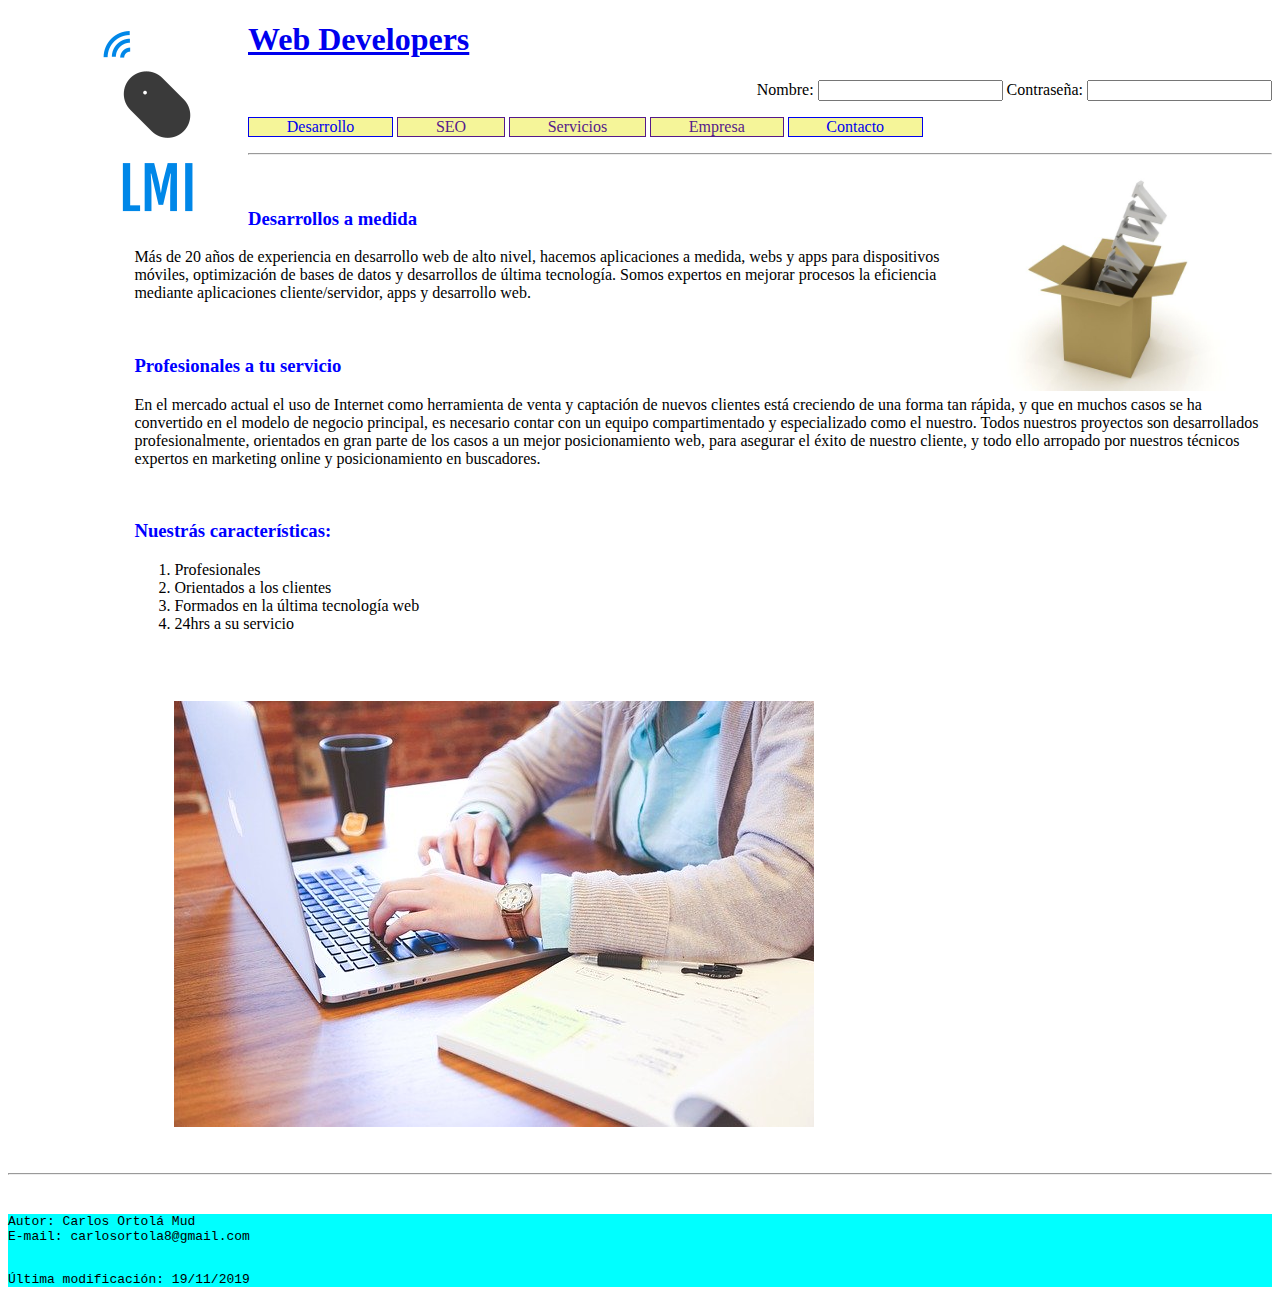
<file: index.html>
<!DOCTYPE html>
<html lang="en">
<head>
    <meta charset="UTF-8">
    <meta name="viewport" content="width=device-width, initial-scale=1.0">
    <meta http-equiv="X-UA-Compatible" content="ie=edge">
    <!--Link a hoja de estilos-->
    <link rel="stylesheet" href="estilos.css" type="text/css">
    <title>Examen 1 Eval</title>
</head>
<body>
    <header>
        <!--Imágen y título de la página con un link a la página inicial-->
        <a href="index.html">
        <figure>
            <img id="img1" src="IMG/logo.png" alt="">
        </figure>
        <h1>Web Developers</h1>
        </a>

        <!--formulario para el acceso-->
        <p id="acceso">Nombre: <input type="text" name="nombre" required> Contraseña: <input type="password" name="contraseña"></p>
 
        <!--Lista del menú-->
        <ul>
            <a href="desarrollo.html"><li class="menu">Desarrollo</li></a>
            <a href=""><li class="menu">SEO</li></a>
            <a href=""><li class="menu">Servicios</li></a>
            <a href=""><li class="menu">Empresa</li></a>
            <a href="contacto.html"><li class="menu">Contacto</li></a>
        </ul>
        <hr>
    </header>
    <main>
        <!--Imagen flotante a la derecha del la página-->

        <figure>
            <img id="img2" src="IMG/box.jpg" alt="">
        </figure>
        <br>
        <!--Secciones de párrafos explicativos de la web-->
        <section>
        <h3>Desarrollos  a medida</h3>
        <p>Más de 20 años de experiencia en desarrollo web de alto nivel, hacemos aplicaciones a medida, webs y apps para dispositivos móviles, optimización de bases de datos 
            y desarrollos de última tecnología. Somos expertos en mejorar procesos la eficiencia mediante aplicaciones cliente/servidor, apps y desarrollo web.</p>
        </section>
        <br>
        <section>
        <h3>Profesionales a tu servicio</h3>
        <p>En el mercado actual el uso de Internet como herramienta de venta y captación de nuevos clientes está creciendo de una forma tan rápida, y que en muchos casos se ha convertido 
            en el modelo de negocio principal, es necesario contar con un equipo compartimentado y especializado como el nuestro. Todos nuestros proyectos son desarrollados profesionalmente, 
            orientados en gran parte de los casos a un mejor posicionamiento web, para asegurar el éxito de nuestro cliente, 
            y todo ello arropado por nuestros técnicos expertos en marketing online y posicionamiento en buscadores.</p>
        </section>
        <br>
        <section>
            <h3>Nuestrás características:</h3>
            <ol>
                <li>Profesionales</li>
                <li>Orientados a los clientes</li>
                <li>Formados en la última tecnología web</li>
                <li>24hrs a su servicio</li>
            </ol>
        </section>
        <br><br>
        <!--Imagen del final del cuerpo de la página-->
        <figure>
            <p><img id="img3" src="IMG/student.jpg" alt=""></p>
        </figure>
        <br>
    </main>
    <hr><br>
    <!--Pié de página con el autor, el nombre y la última fecha de modificación-->
    <footer>
        <pre>Autor: Carlos Ortolá Mud
E-mail: carlosortola8@gmail.com
        </pre>
        <pre>Última modificación: 19/11/2019</pre>
    </footer>

</body>
</html>
</file>
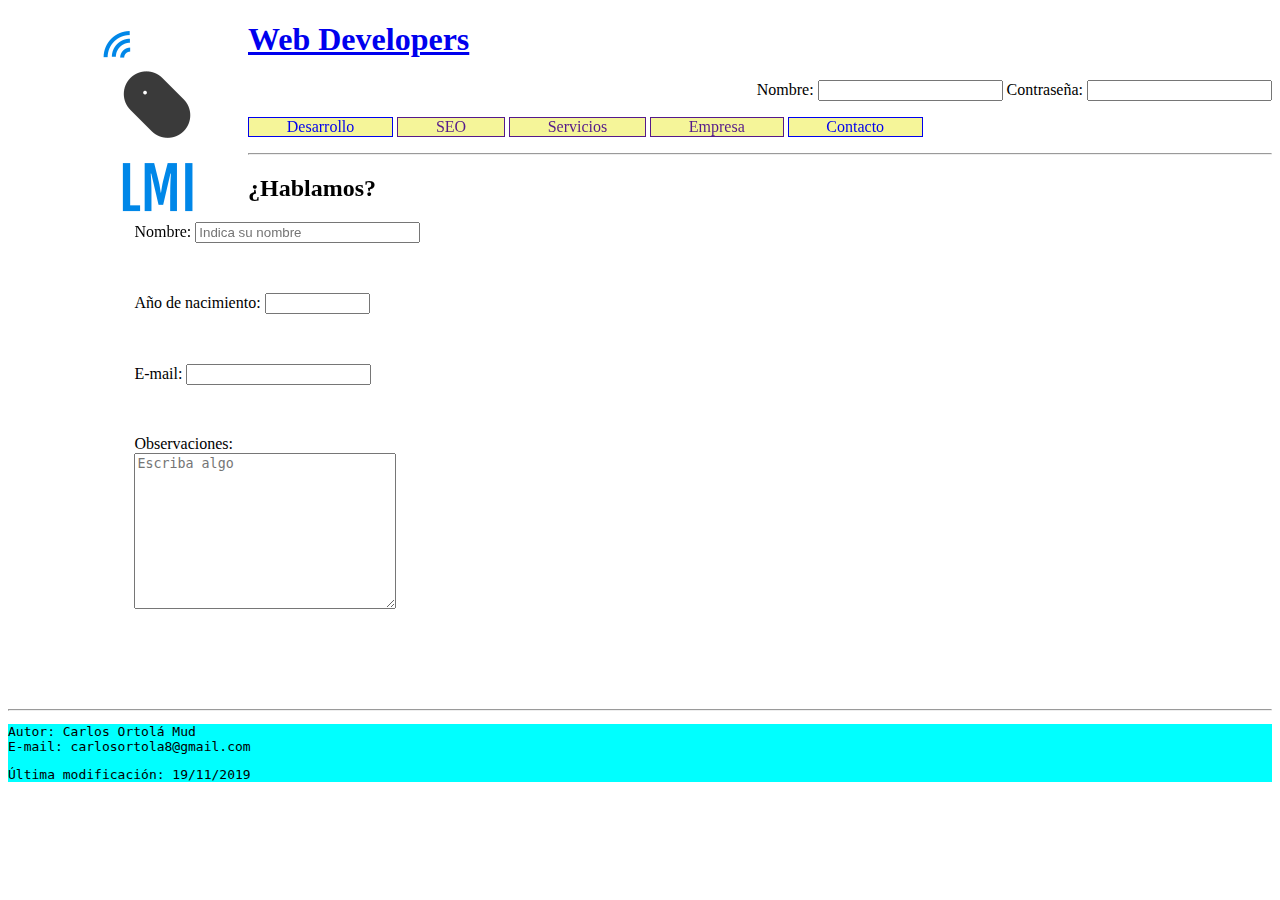
<file: contacto.html>
<!DOCTYPE html>
<html lang="en">
<head>
    <meta charset="UTF-8">
    <meta name="viewport" content="width=device-width, initial-scale=1.0">
    <meta http-equiv="X-UA-Compatible" content="ie=edge">
    <!--Link a la hoja de estilos-->
    <link rel="stylesheet" href="estilos.css" type="text/css">
    <title>Contacto</title>
</head>
<body>
    <header>
        <!--imàgen y título de la página lñinkeados a la página principal-->
        <a href="index.html">
        <figure>
             <img id="img1" src="IMG/logo.png" alt="">
        </figure>
        <h1>Web Developers</h1>
        </a>

        <!--Formulario de acceso-->
        <p id="acceso">Nombre: <input type="text" name="nombre" required> Contraseña: <input type="password" name="contraseña"></p>
                
        <!--Menu de la web-->
        <ul>
            <a href="desarrollo.html"><li class="menu">Desarrollo</li></a>
            <a href=""><li class="menu">SEO</li></a>
            <a href=""><li class="menu">Servicios</li></a>
            <a href=""><li class="menu">Empresa</li></a>
            <a href="contacto.html"><li class="menu">Contacto</li></a>
        </ul>
        <hr>
    </header>
    <main>
        <!--Ventana emergente/objeto del mapa de la ubicación del instituto abastos-->
            <iframe id="mapa" src="https://www.google.com/maps/embed?pb=!1m18!1m12!1m3!1d3080.0580051903526!2d-0.3904035842740138!3d39.46801827948666!2m3!1f0!2f0!3f0!3m2!1i1024!2i768!4f13.1!3m3!1m2!1s0xd604f46da4855e1%3A0x9c6c795bc92d164e!2sInstituto%20de%20Educaci%C3%B3n%20Secundaria%20Abastos!5e0!3m2!1ses!2ses!4v1574151740307!5m2!1ses!2ses" width="600" height="450" frameborder="0" style="border:0;" allowfullscreen=""></iframe>
        <!--Formulario para contactar con el administrador del sitio Web-->    
        <h2>¿Hablamos?</h2>
        <form action="" metgod="get">
            <p>Nombre:
                <input type="text" name="nombre" required size="25" placeholder="Indica su nombre"> 
            </p>
            <br>
            <p>Año de nacimiento:
                <input type="data" name="fecha" required size=10>
            </p>
            <br>
            <p>E-mail: 
                <input type="text" name="correo" required size= 20>
            </p>
            <br>
            <p>Observaciones: <br>
                <textarea name="comentarios" id="" cols="30" rows="10" placeholder="Escriba algo"></textarea>
            </p>
        </form>
        
    </main>
    <br>
    <br>
    <br>
    <br>
    <hr>
    <!--pié de página con el autor, su correo y la fecha de la última modicficación-->
    <footer>
        <pre>Autor: Carlos Ortolá Mud
E-mail: carlosortola8@gmail.com </pre>
        <pre>Última modificación: 19/11/2019</pre>
    </footer>    
</body>
</html>
</file>
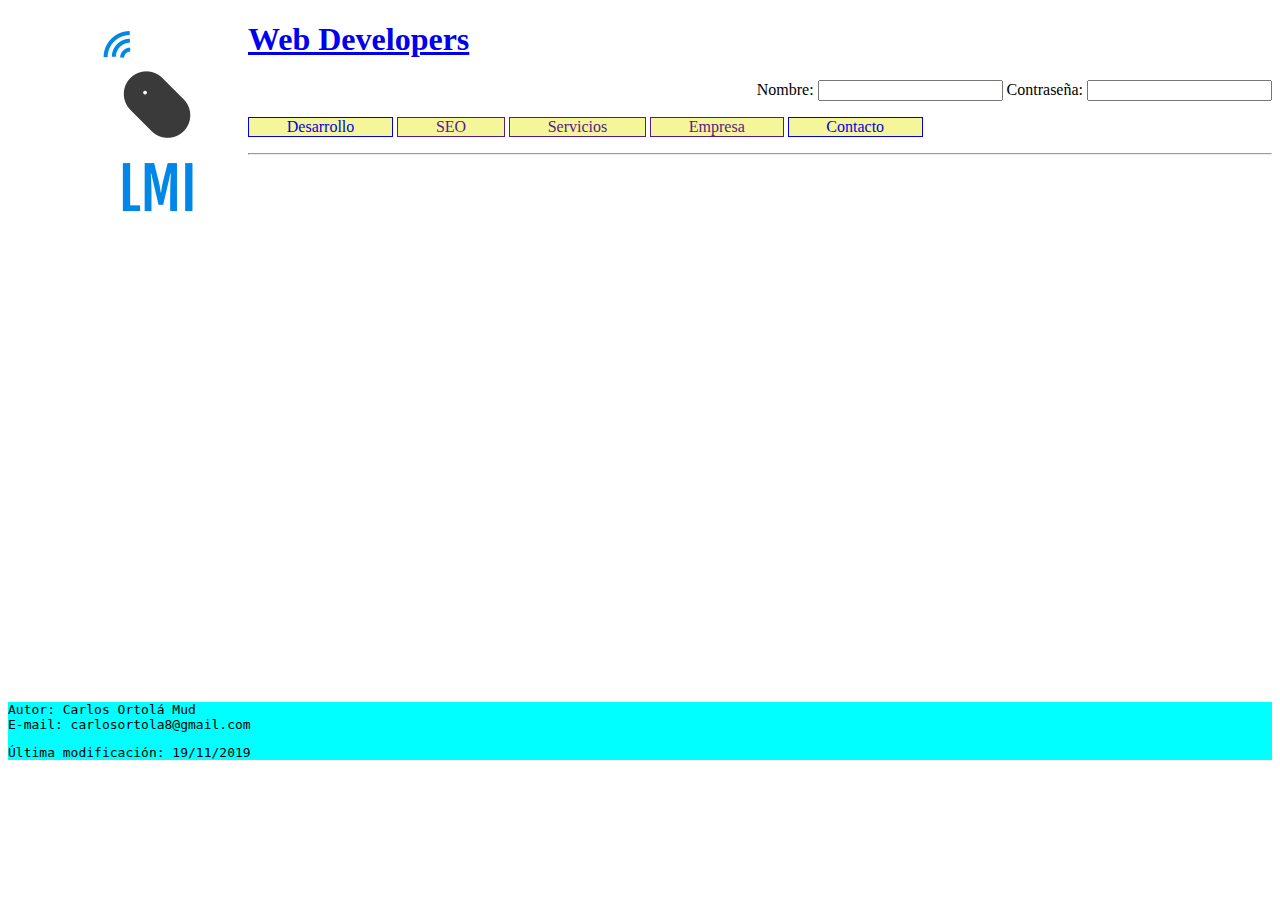
<file: desarrollo.html>
<!DOCTYPE html>
<html lang="en">
<head>
    <meta charset="UTF-8">
    <meta name="viewport" content="width=device-width, initial-scale=1.0">
    <meta http-equiv="X-UA-Compatible" content="ie=edge">
    <!--Enlace a la hoja de estilos-->
    <link rel="stylesheet" href="estilos.css" type="text/css">
    <title>Desarrollo</title>
</head>
<body>
    <header>
        <!--Imagen y título de la págin con link a la página principal-->
        <a href="index.html">
        <figure>
            <img id="img1" src="IMG/logo.png" alt="">
        </figure>
        <h1>Web Developers</h1>
    </a>
        <!--formulario de acceso a la web-->
        <p id="acceso">Nombre: <input type="text" name="nombre" required> Contraseña: <input type="password" name="contraseña"></p>
        
        <!--menu de la página web -->
        <ul>
            <a href="desarrollo.html"><li class="menu">Desarrollo</li></a>
            <a href=""><li class="menu">SEO</li></a>
            <a href=""><li class="menu">Servicios</li></a>
            <a href=""><li class="menu">Empresa</li></a>
            <a href="contacto.html"><li class="menu">Contacto</li></a>
        </ul>
        <hr>
    </header>
    <br><br>
    <main>
        <!--Ventana emergente/objeto de la web del instituto Abastos-->
        <iframe id="Web Abastos"src="http://mestreacasa.gva.es/web/iesabastos" width="600" height="450" frameborder="0"></iframe>
        <br>
        <br>
        <br>
    </main>
    <!--Pie de página con el nombre del autor, su correo y la última fecha de modificación-->
    <footer>
        <pre>Autor: Carlos Ortolá Mud
E-mail: carlosortola8@gmail.com </pre>
        <pre>Última modificación: 19/11/2019</pre>
    </footer>
</body>
</html>
</file>
<file: estilos.css>
p#acceso{
      text-align: right;
 }
 li.menu{
     display: inline-block;
     padding-left: 1cm;
     padding-right: 1cm;
     padding-top: 0,5cm;
     padding-bottom: 0,5cm;
     border: solid 1px;
     background-color: rgb(245, 245, 153);
 }
 
 img#img1{
     float: left;
 }
 img#img2{
     float: right;
     width: 250px;
     height:220px;
 }
 img#img3{
     text-align: center
     ;
 }
 main{
     margin-left: 10%;
 }
 iframe#mapa{
     float: right;
     margin-right: 100px
 }
 footer{
     background-color: aqua;
 }
 iframe#WebAbastos{
     width: 3cm;;
     height: 5cm;
 }
 h3{
     color: blue;
 }
</file>
